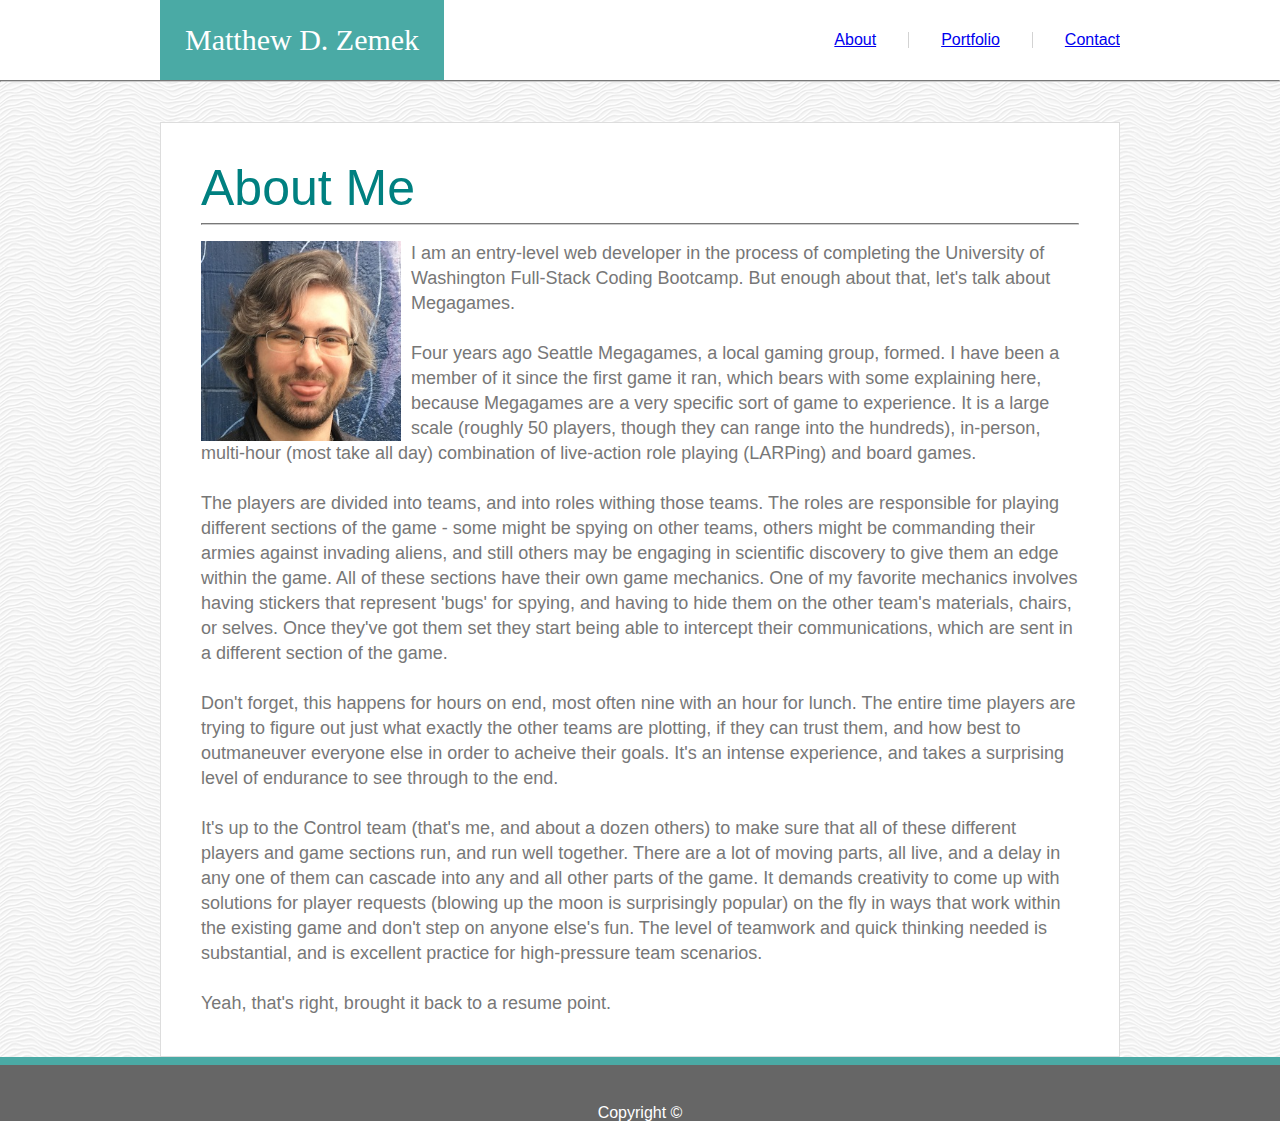
<file: index.html>
<!DOCTYPE html>
<head>

    <meta charset="UTF-8">
    
    <title>Worldwide Zemek</title>

    <link rel="stylesheet" type="text/css" href="assets/css/reset.css">
    <link rel="stylesheet" type="text/css" href="assets/css/style.css">

</head>

<body>

    <section class="headSection">
        <div id="headerContent">
            <header id="header">Matthew D. Zemek</header>

            <a class="contactTab" href="contact.html">Contact</a>
            <a class="portfolioTab" href="portfolio.html">Portfolio</a>
            <a class="indexTab" href="index.html">About</a>
        </div>
        
    </section>

    <hr>

    <section id="contentContainer">

        <h2 class="contentHeader">About Me</h2>
        
        <hr id="line2">

        <br>

        <img id="myPicture" src="assets/images/jpeg_tongue.jpg" alt="Picture of Matthew">

        <p class="aboutText">I am an entry-level web developer in the process of completing the University of Washington Full-Stack Coding Bootcamp. But enough about that, let's talk about Megagames. <br><br> Four years ago Seattle Megagames, a local gaming group, formed.  I have been a member of it since the first game it ran, which bears with some explaining here, because Megagames are a very specific sort of game to experience.  It is a large scale (roughly 50 players, though they can range into the hundreds), in-person, multi-hour (most take all day) combination of live-action role playing (LARPing) and board games.  <br><br>The players are divided into teams, and into roles withing those teams.  The roles are responsible for playing different sections of the game - some might be spying on other teams, others might be commanding their armies against invading aliens, and still others may be engaging in scientific discovery to give them an edge within the game.  All of these sections have their own game mechanics.  One of my favorite mechanics involves having stickers that represent 'bugs' for spying, and having to hide them on the other team's materials, chairs, or selves.  Once they've got them set they start being able to intercept their communications, which are sent in a different section of the game.<br><br>Don't forget, this happens for hours on end, most often nine with an hour for lunch.  The entire time players are trying to figure out just what exactly the other teams are plotting, if they can trust them, and how best to outmaneuver everyone else in order to acheive their goals.  It's an intense experience, and takes a surprising level of endurance to see through to the end.<br><br>It's up to the Control team (that's me, and about a dozen others) to make sure that all of these different players and game sections run, and run well together. There are a lot of moving parts, all live, and a delay in any one of them can cascade into any and all other parts of the game.  It demands creativity to come up with solutions for player requests (blowing up the moon is surprisingly popular) on the fly in ways that work within the existing game and don't step on anyone else's fun.  The level of teamwork and quick thinking needed is substantial, and is excellent practice for high-pressure team scenarios.<br><br>Yeah, that's right, brought it back to a resume point.
        </p>

    </section>

    <footer>
        <p>Copyright ©</p>
    </footer>
    
</body>
</file>
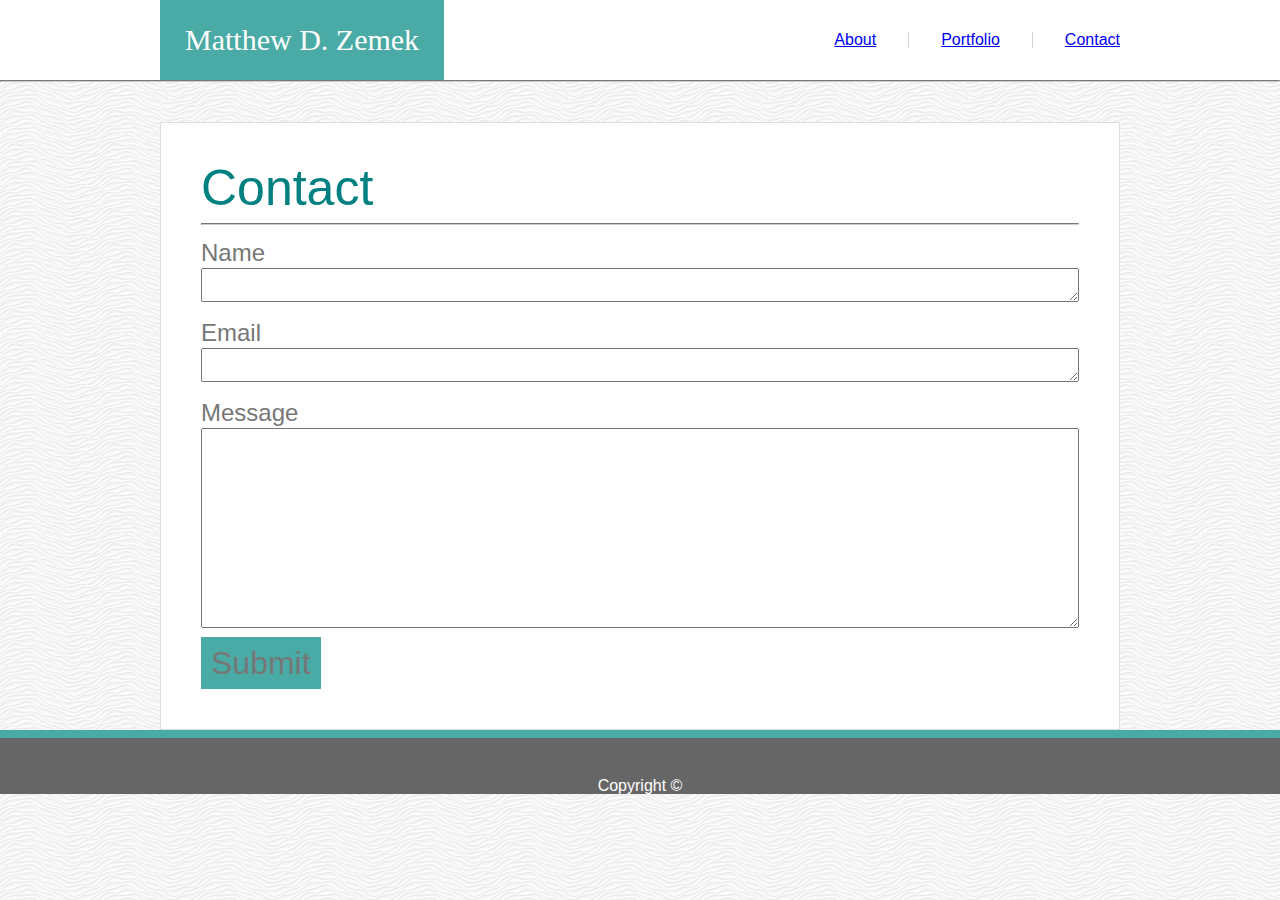
<file: contact.html>
<!DOCTYPE html>
<head>

    <meta charset="UTF-8">
    
    <title>Worldwide Zemek</title>

    <link rel="stylesheet" type="text/css" href="assets/css/reset.css">
    <link rel="stylesheet" type="text/css" href="assets/css/style.css">

</head>

<body>

    <section class="headSection">
        <div id="headerContent">
            <header id="header">Matthew D. Zemek</header>

            <a class="contactTab" href="contact.html">Contact</a>
            <a class="portfolioTab" href="portfolio.html">Portfolio</a>
            <a class="indexTab" href="index.html">About</a>
        </div>
        
    </section>

    <hr>

    <section id="contentContainer">

        <h2 class="contentHeader">Contact</h2>
        
        <hr id="line2">

        <br>

        <h3>Name</h3>
     
        <textarea class="smallTextBox" name="smallTextBox"></textarea>      
        <br>
        <br>

        <h3>Email</h3>
        <textarea class="smallTextBox" name="smallTextBox"></textarea>
        <br> 
        <br>
        
        <h3>Message</h3>
        <textarea class="largeTextBox" name="largeTextBox"></textarea>

        <h5>Submit</h5>

    </section>

    <footer>
        <p>Copyright ©</p>
    </footer>
    
</body>
</file>
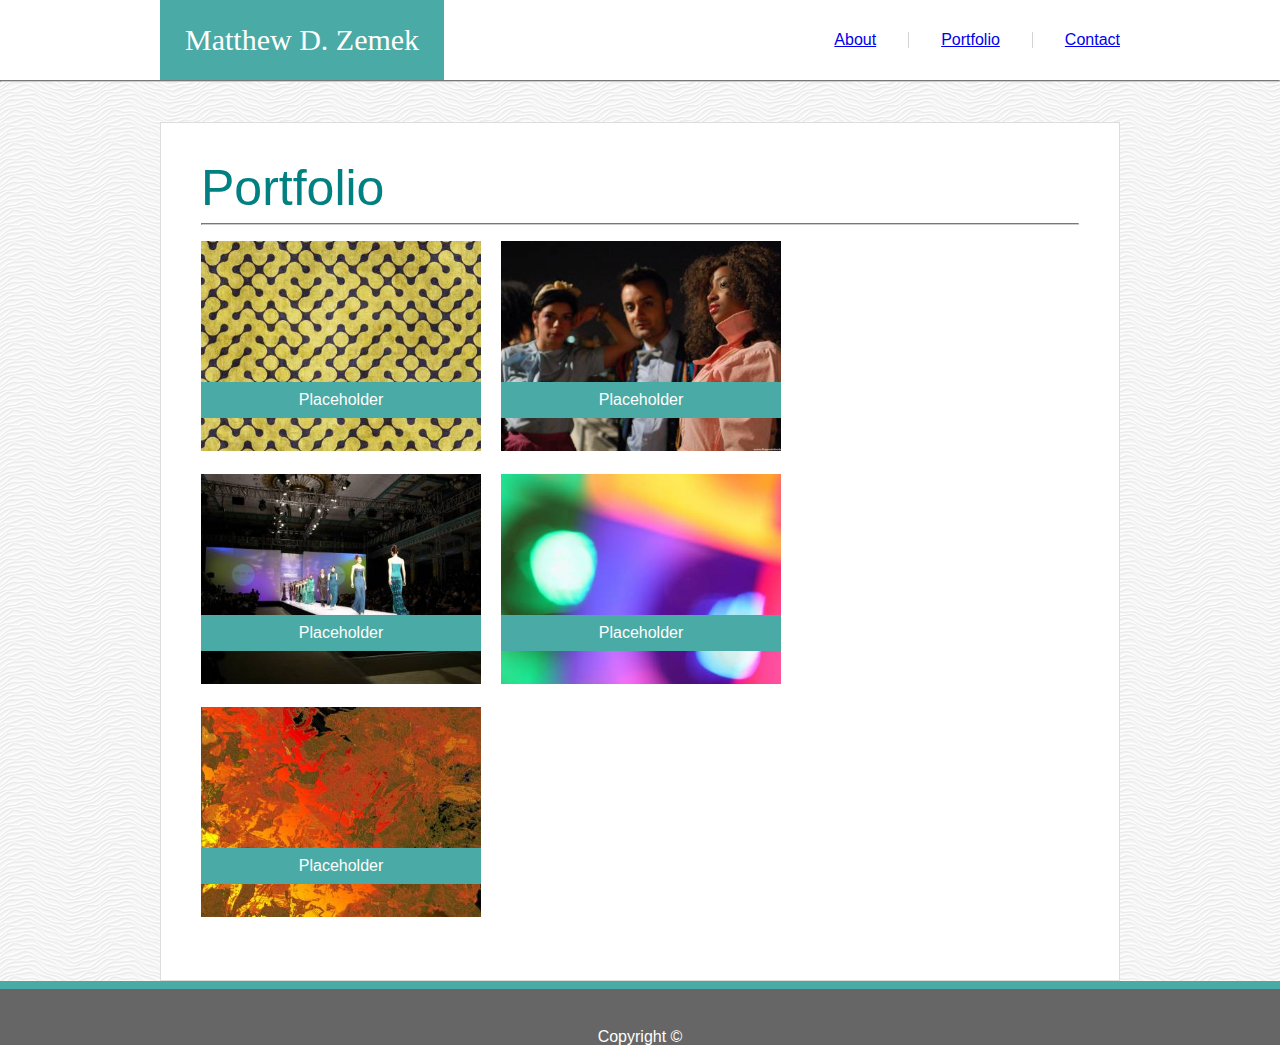
<file: portfolio.html>
<!DOCTYPE html>
<head>

    <meta charset="UTF-8">
    
    <title>Worldwide Zemek</title>

    <link rel="stylesheet" type="text/css" href="assets/css/reset.css">
    <link rel="stylesheet" type="text/css" href="assets/css/style.css">

</head>

<body>

    <section class="headSection">
        <div id="headerContent">
            <header id="header">Matthew D. Zemek</header>

            <a class="contactTab" href="contact.html">Contact</a>
            <a class="portfolioTab" href="portfolio.html">Portfolio</a>
            <a class="indexTab" href="index.html">About</a>
        </div>
        
    </section>

    <hr>

    <section id="contentContainer">

        <h2 class="contentHeader">Portfolio</h2>
        
        <hr id="line2">

        <br>

        <div class="projectElementLeft" id="project1">
                
            <img class="placeholder" src="assets/images/placeholder1.jpg" alt="placeholder image">
        
            <h4>Placeholder</h4>
            
        </div>

        <div class="projectElementCenter" id="project2">
                
            <img class="placeholder" src="assets/images/placeholder2.jpg" alt="placeholder image">
        
            <h4>Placeholder</h4>
            
        </div>

        <div class="projectElementRight blankProject">
                
            <img class="placeholder" src="assets/images/placeholder1.jpg" alt="placeholder image">
        
            <h4>Placeholder</h4>
            
        </div>

        <div class="projectElementLeft" id="project3">
                
            <img class="placeholder" src="assets/images/placeholder3.jpg" alt="placeholder image">
        
            <h4>Placeholder</h4>
            
        </div>


        <div class="projectElementCenter" id="project4">
                
            <img class="placeholder" src="assets/images/placeholder4.jpg" alt="placeholder image">
        
            <h4>Placeholder</h4>
            
        </div>

        <div class="projectElementRight blankProject">
                
            <img class="placeholder" src="assets/images/placeholder1.jpg" alt="placeholder image">
        
            <h4>Placeholder</h4>
            
        </div>
       
        <div class="projectElementLeft" id="project5">
                
            <img class="placeholder" src="assets/images/placeholder5.jpg" alt="placeholder image">
        
            <h4>Placeholder</h4>
            
        </div>

        <div class="projectElementCenter blankProject">
                
            <img class="placeholder" src="assets/images/placeholder1.jpg" alt="placeholder image">
        
            <h4>Placeholder</h4>
            
        </div>

        <div class="projectElementRight blankProject">
                
            <img class="placeholder" src="assets/images/placeholder1.jpg" alt="placeholder image">
        
            <h4>Placeholder</h4>
            
        </div>

    </section>

    <footer>
        <p>Copyright ©</p>
    </footer>
    
</body>
</file>
<file: assets/css/style.css>
* {
    box-sizing: border-box;
}

body {
    color: #777777;
    font-family: 'Arial', 'Helvetica Neue', Helvetica, sans-serif;
    margin: 0;
    padding: 0;
    background-image: url("../images/white-waves.png");
}

.headSection{
    overflow: auto;
    background: white;
}

#headerContent {
    width: 960px;
    margin: auto;
    overflow: auto;
}

header {
    font-family: 'Georgia', Times, Times New Roman, serif;
    background: #4aaaa5;
    color: #ffffff;
    float: left;
    padding: 25px;
    font-size: 30px;
}

.indexTab, .portfolioTab, .contactTab {
    font-size: 16px;
    background: #ffffff;
    float: right;
    margin-top: 32px;
    margin-bottom: 32px;
    padding-left: 32px;
}

.indexTab, .portfolioTab {
    padding-right: 32px;
 }

.indexTab, .portfolioTab {
    border-right: lightgrey 1px solid;
}

hr {
    margin: 0;
    padding: 0;
    border-color: #cccccc;
}

#contentContainer {
    margin: auto;
    position: relative;
    overflow: auto;
    width: 960px;
    height: auto;
    padding: 40px;
    background: white;
    margin-top: 40px;
    border: #dddddd 1px solid;
}

.contentHeader {
    font-size: 50px;
    float: left;
    color: teal;
    margin-bottom: 10px;
}

#line2 {
    clear: both;
}

#myPicture {
    float: left;
    height: 200px;
    width: 200px;
    margin-right: 10px;
}

.aboutText {
    font-size: 18px;
    line-height: 25px;
}

footer {
    border-top: #4aaaa5 8px solid;
    padding-top: 40px;
    background: #666666;
    text-align: center;
    color: #ffffff;   
}

h3 {
    font-size: 150%;
}

.smallTextBox {
    margin-top: 3px;
    width: 100%;
    height: 34px;
}

.largeTextBox {
    margin-top: 3px;
    width: 100%;
    height: 200px;
}

h5 {
    float: left;
    margin-top: 6px;
    padding: 10px;
    font-size: 200%;
    background: #4aaaa5;
}

.projectElementLeft, .projectElementCenter, .projectElementRight {
    position: relative;
    left: 0;
    float: left;
    overflow: auto;
    margin-block-end: 20px;
}

.projectElementLeft, .projectElementCenter {
    margin-right: 20px;
}

.blankProject {
    display: none;
}

.placeholder {
    height: auto;
    width: auto;
    max-width: 280px;
    max-height: 210px;
}

#project1 {
    top: 20%;
}

h4 {
    position: absolute;
    top: 66%;
    background: #4aaaa5;
    color: #ffffff;
    width: 100%;
    padding: 10px;
    text-align: center;
}
</file>
